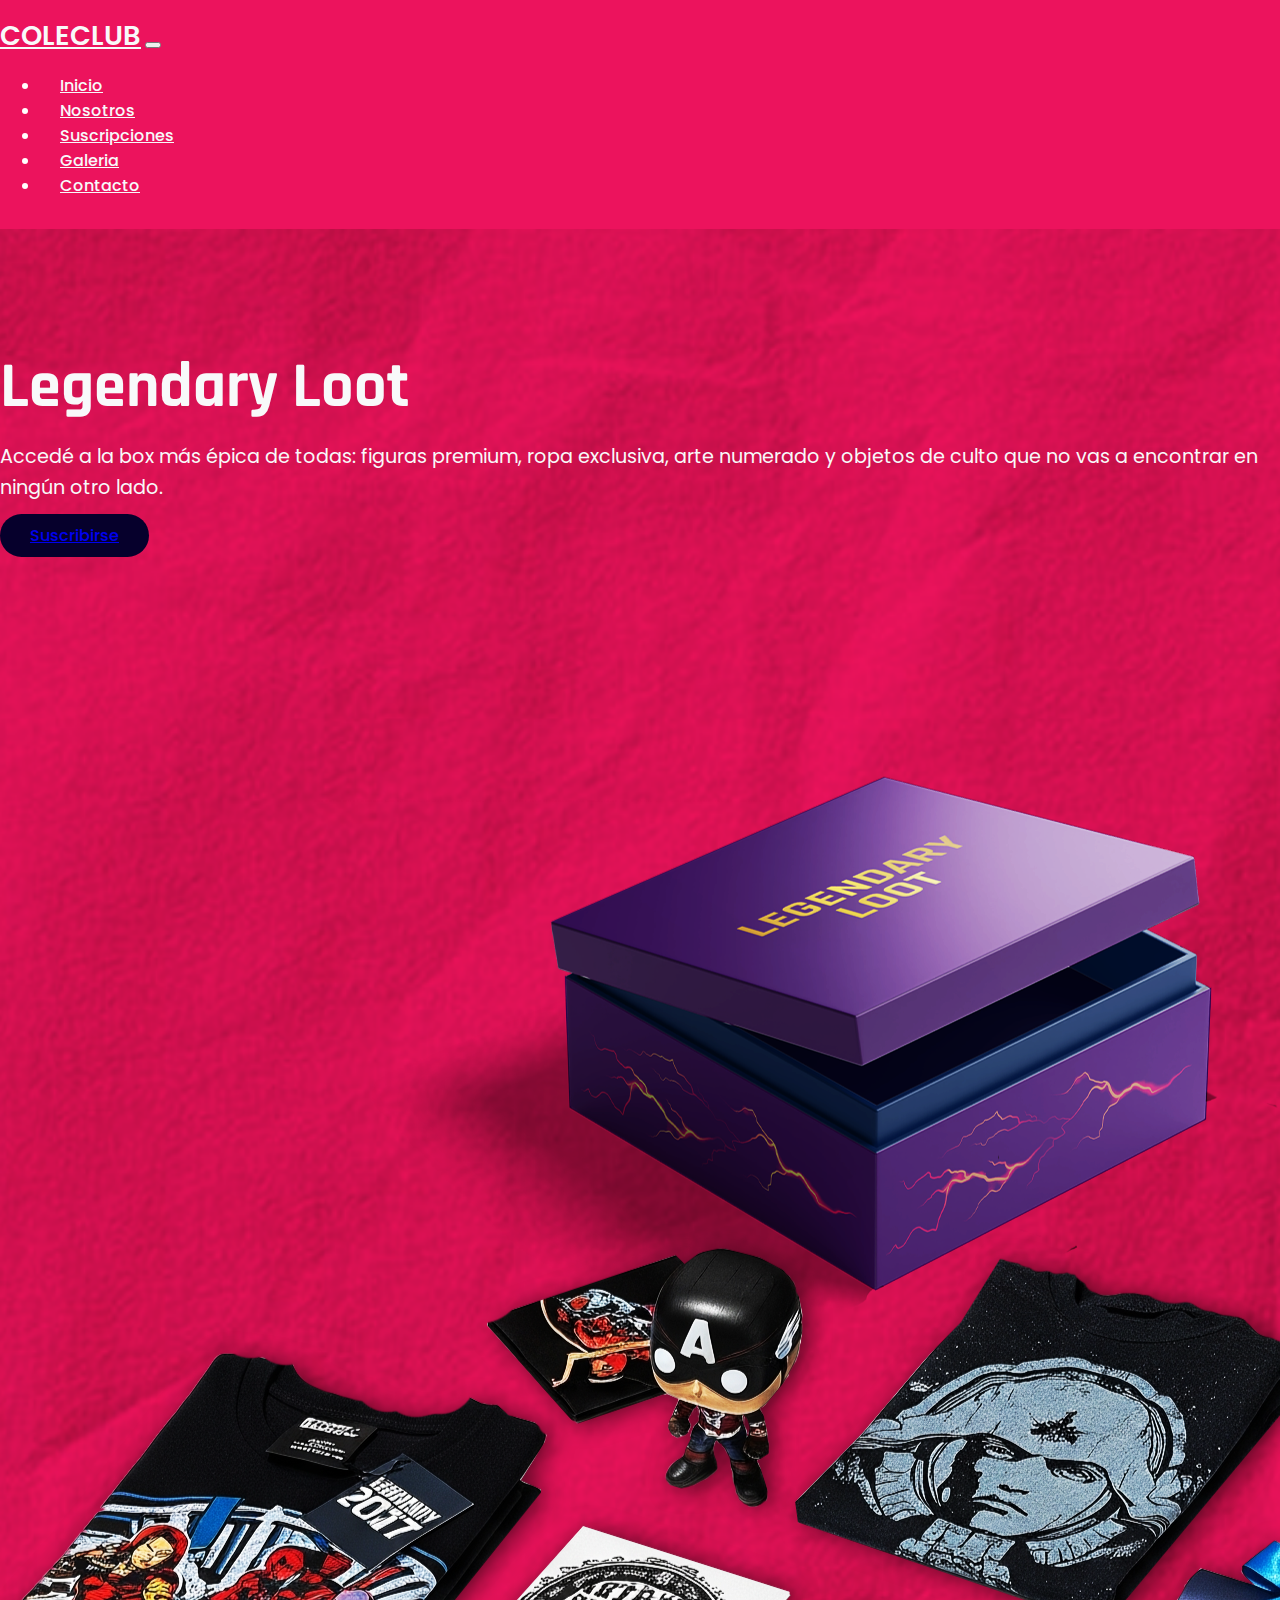
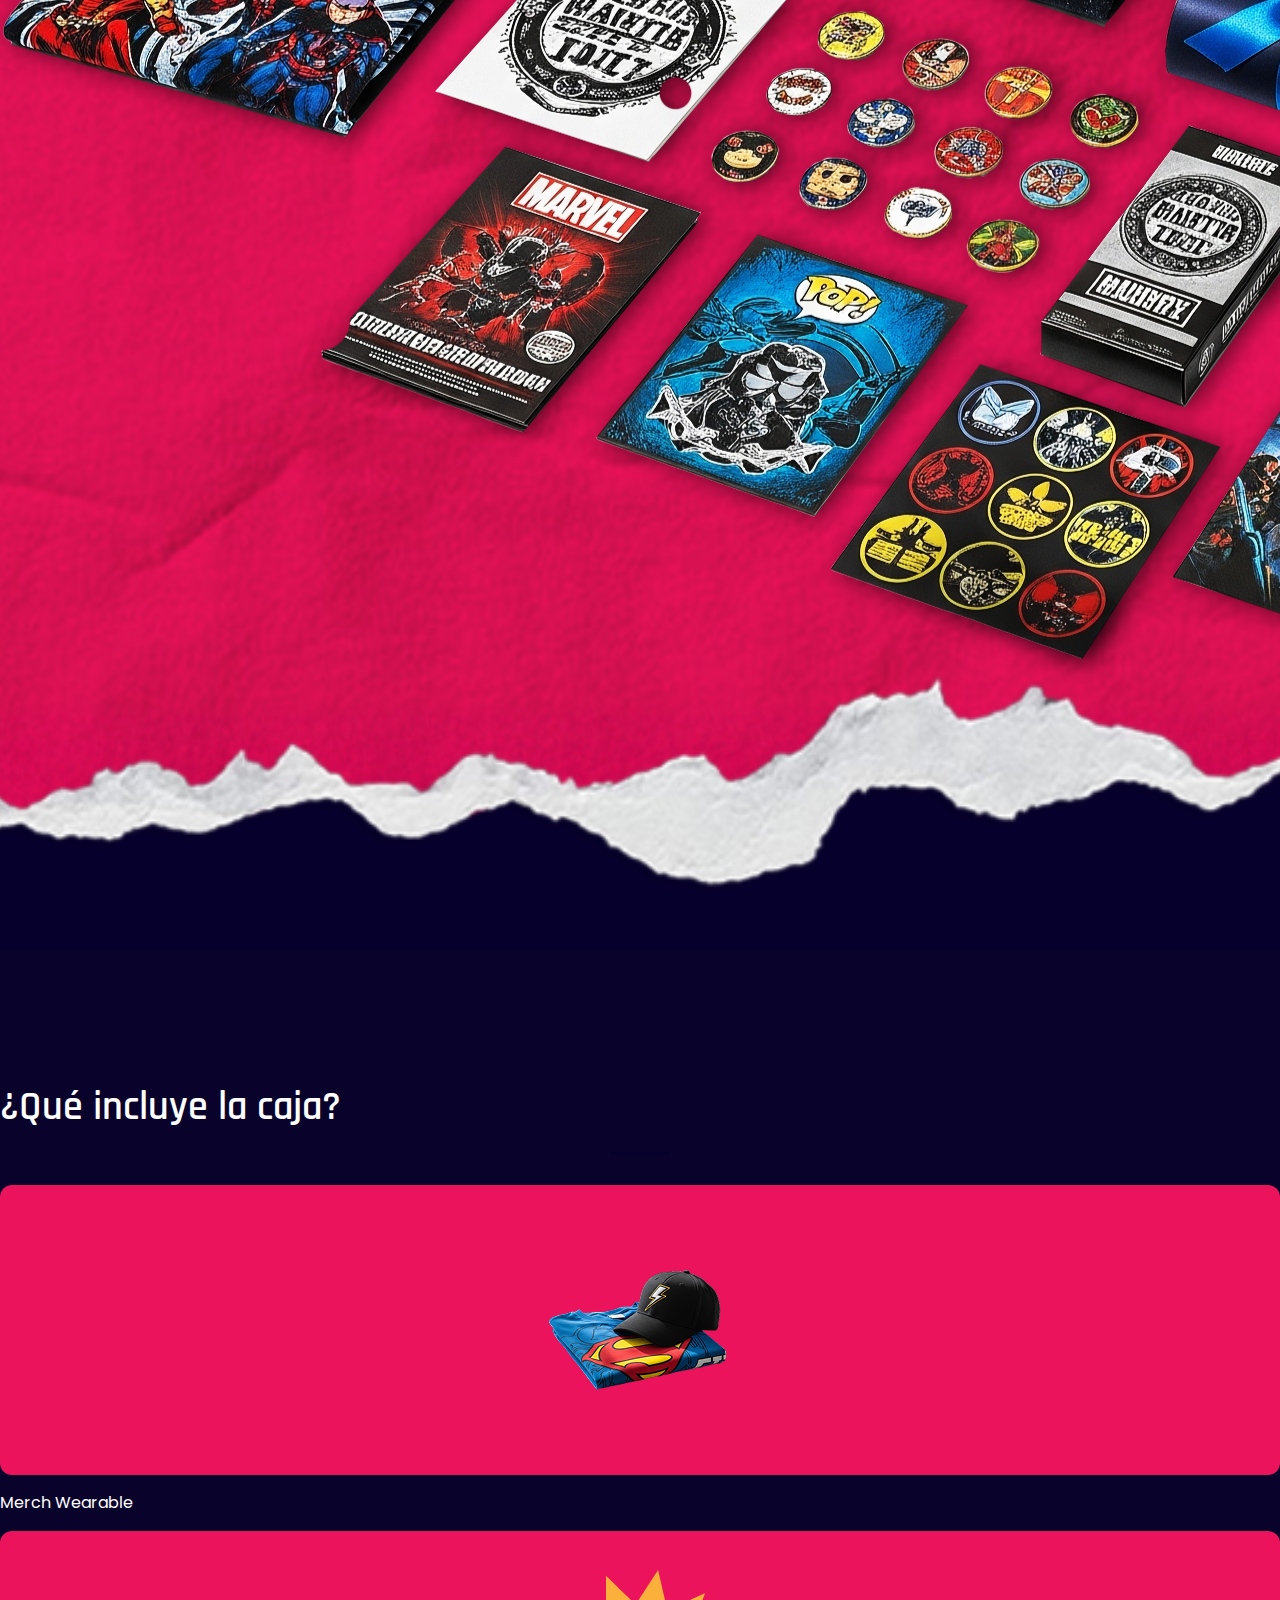
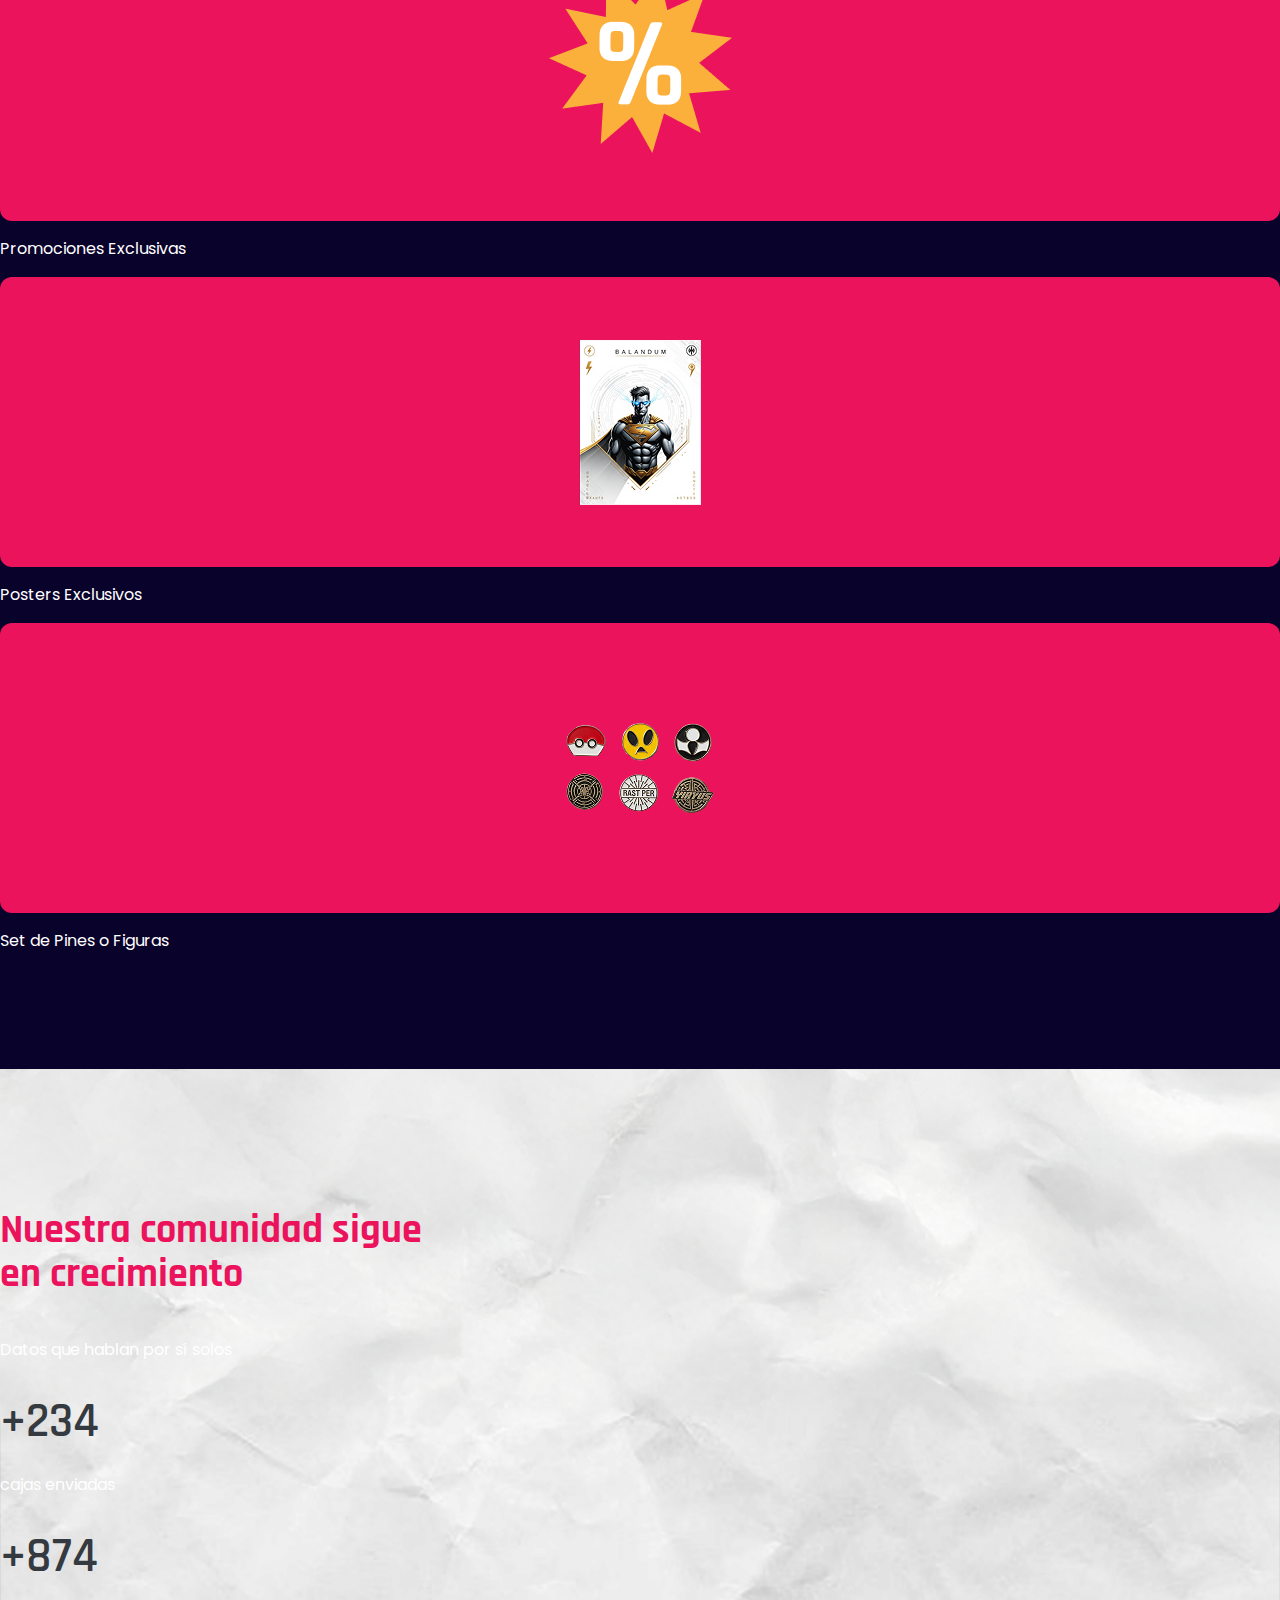
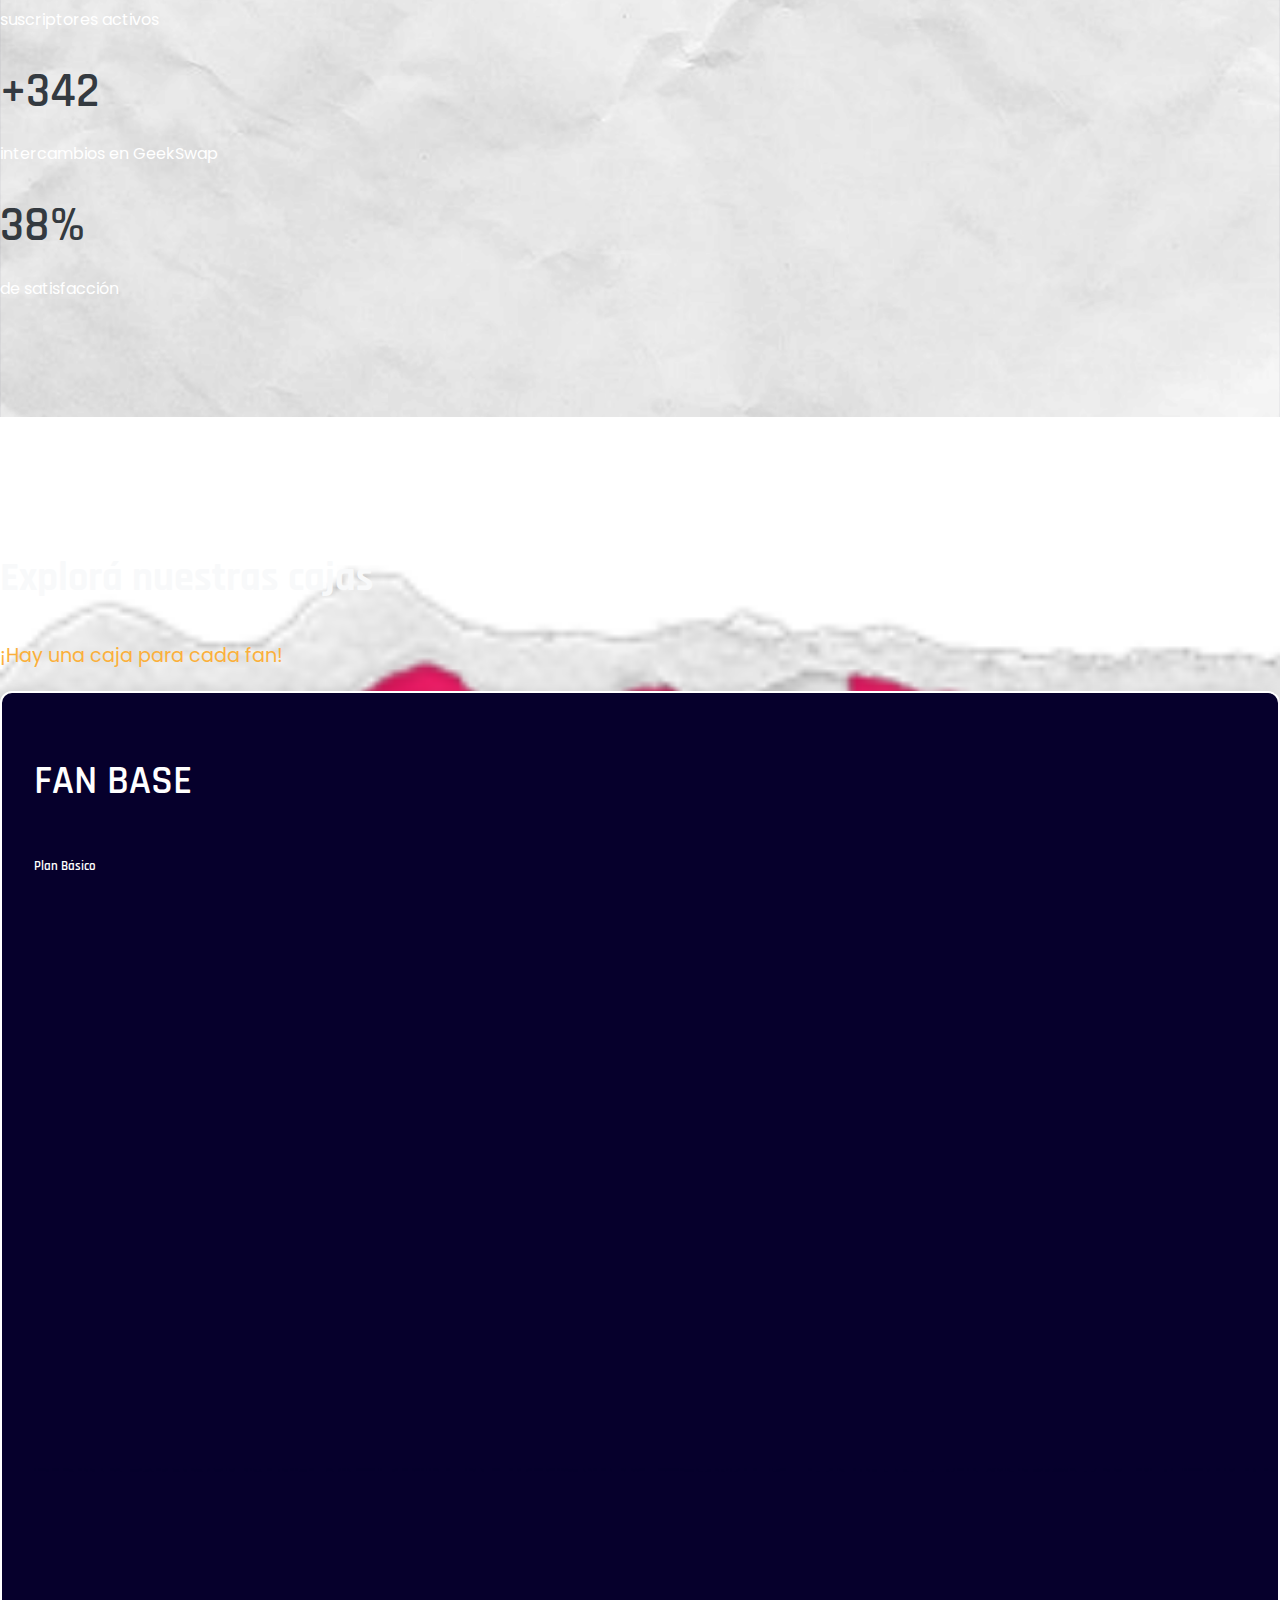
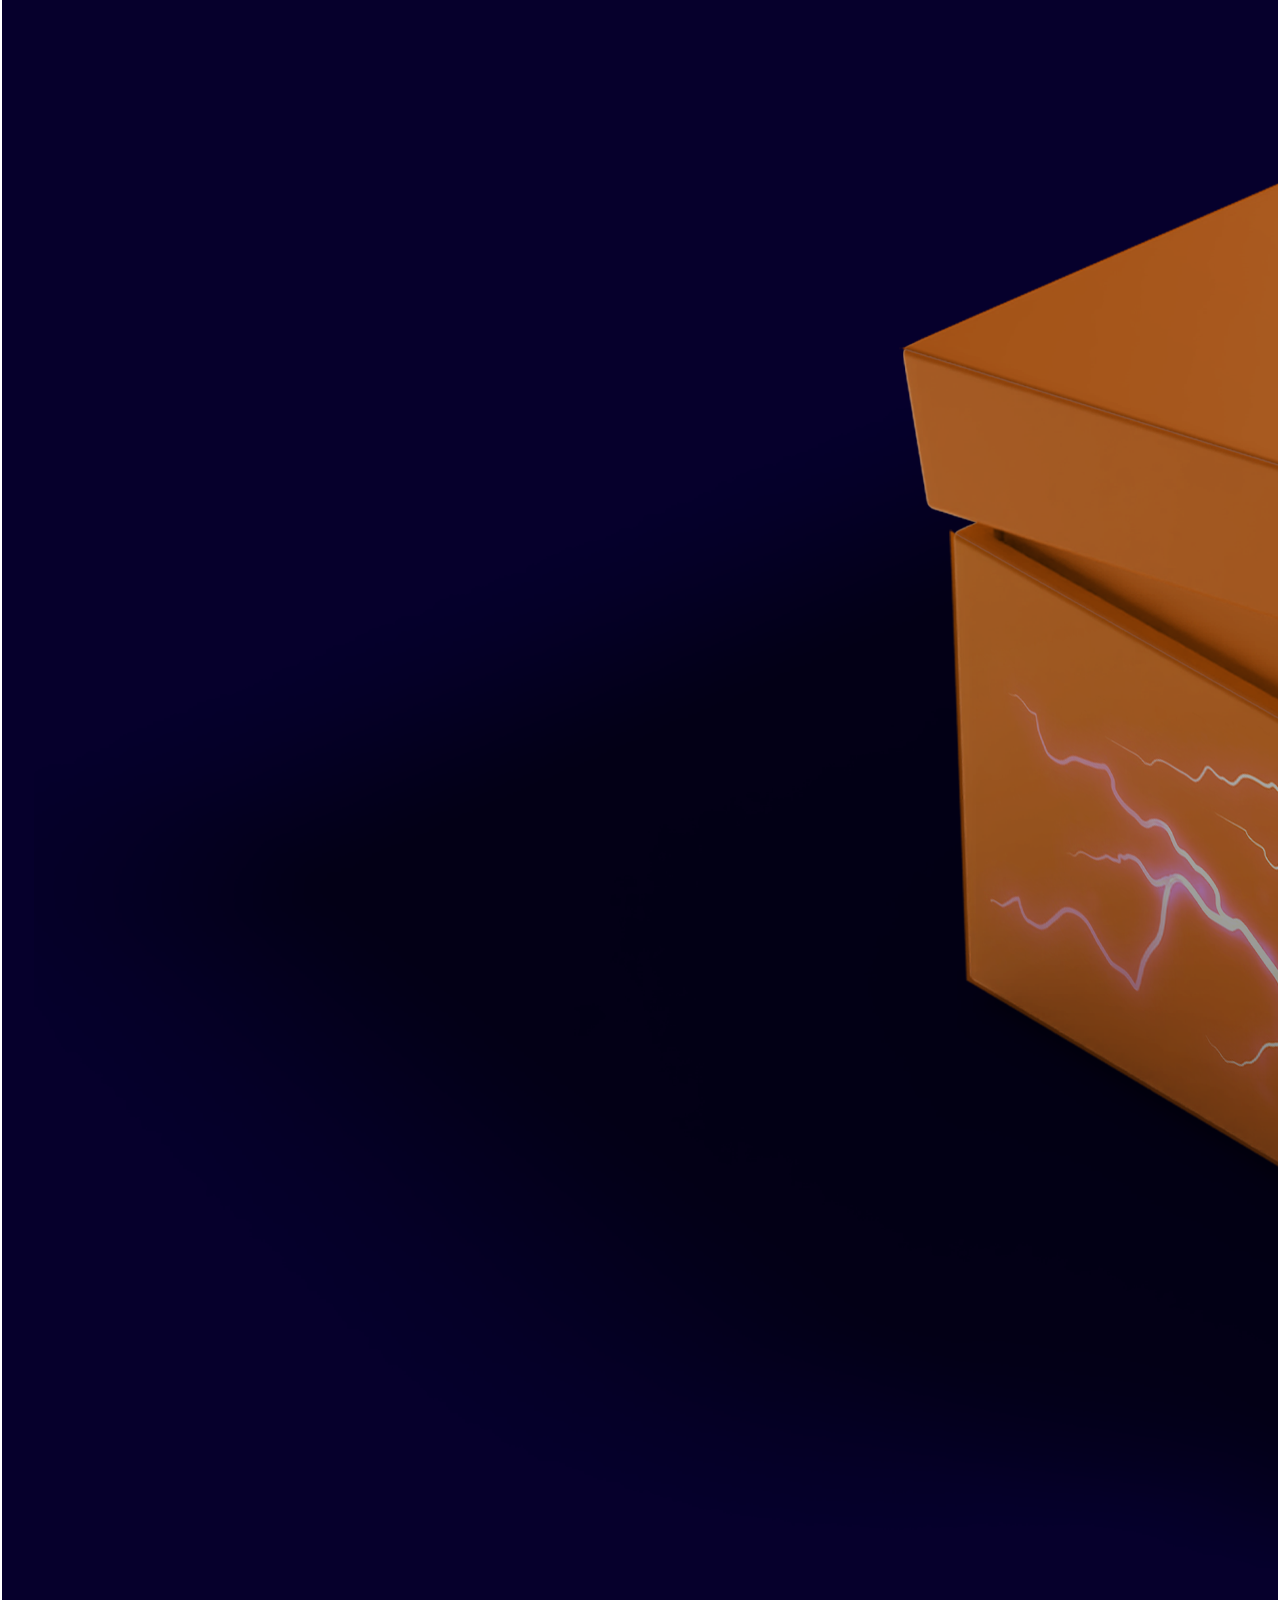
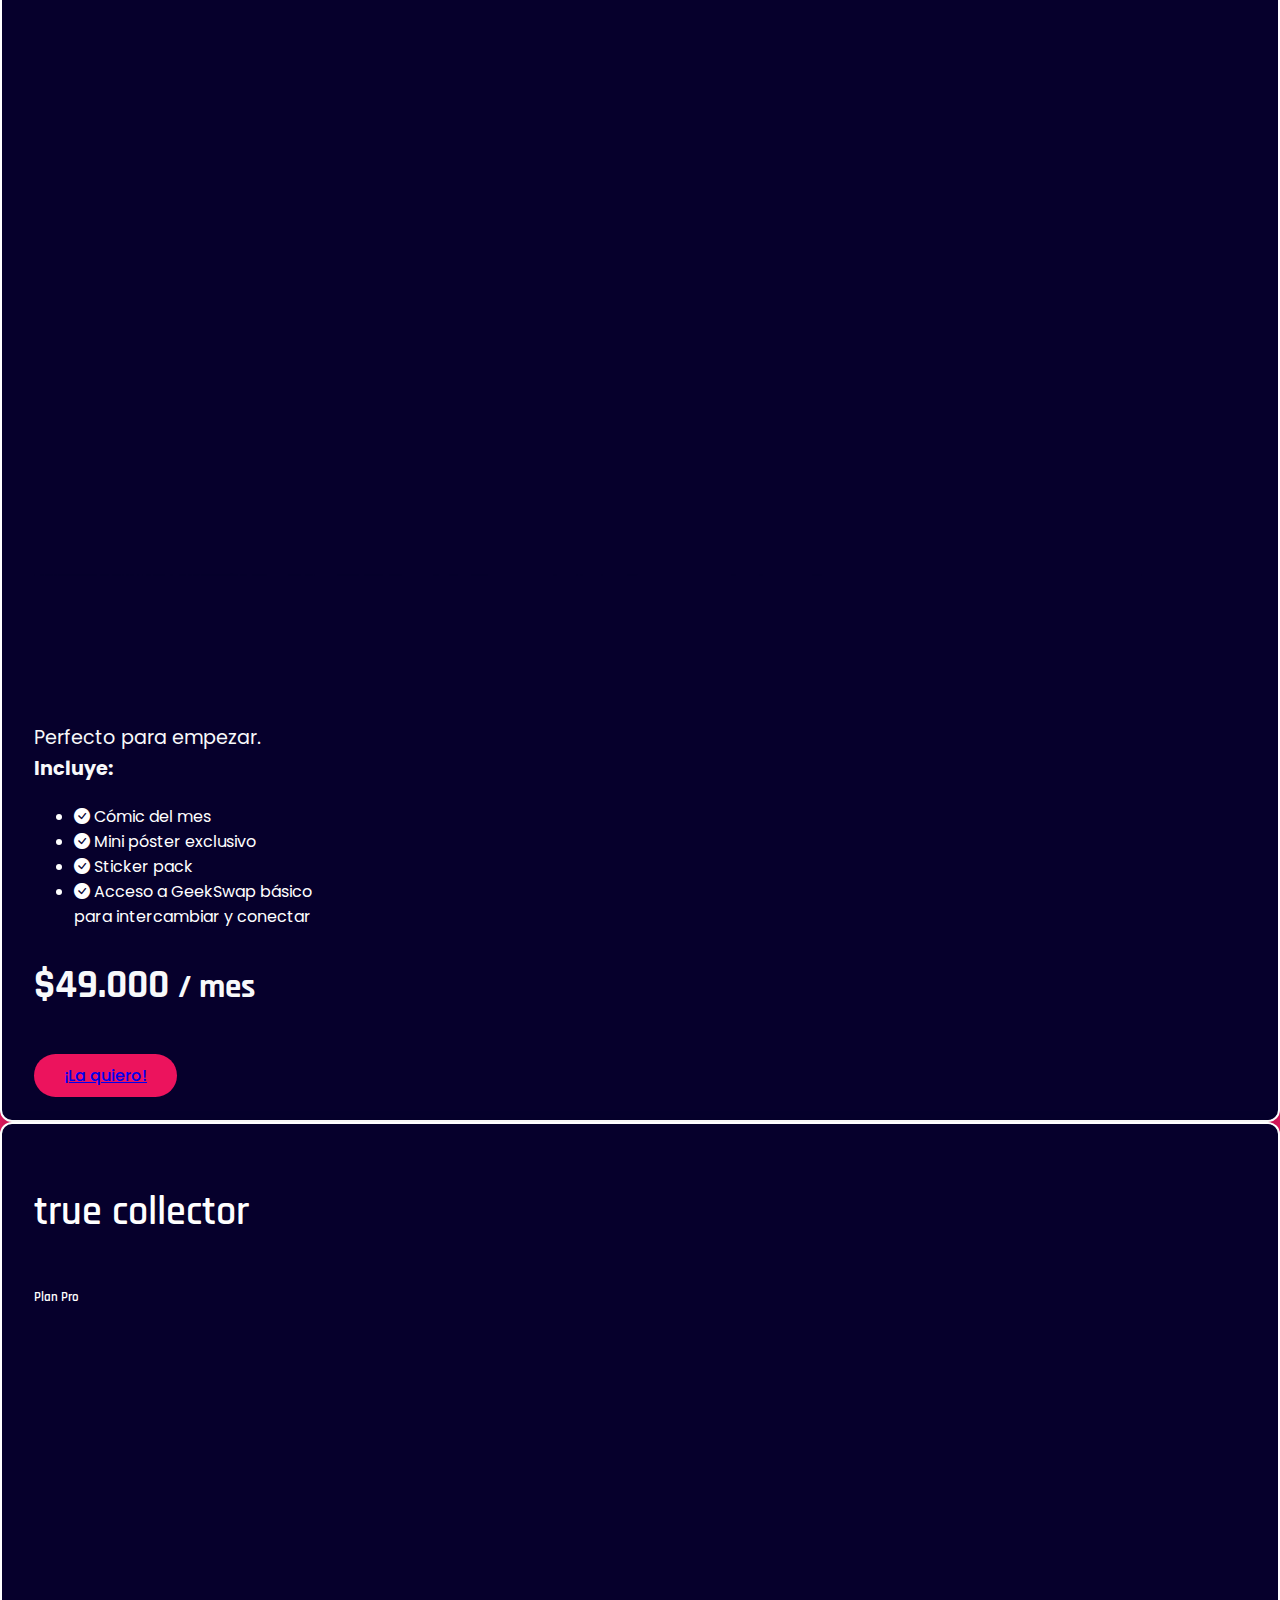
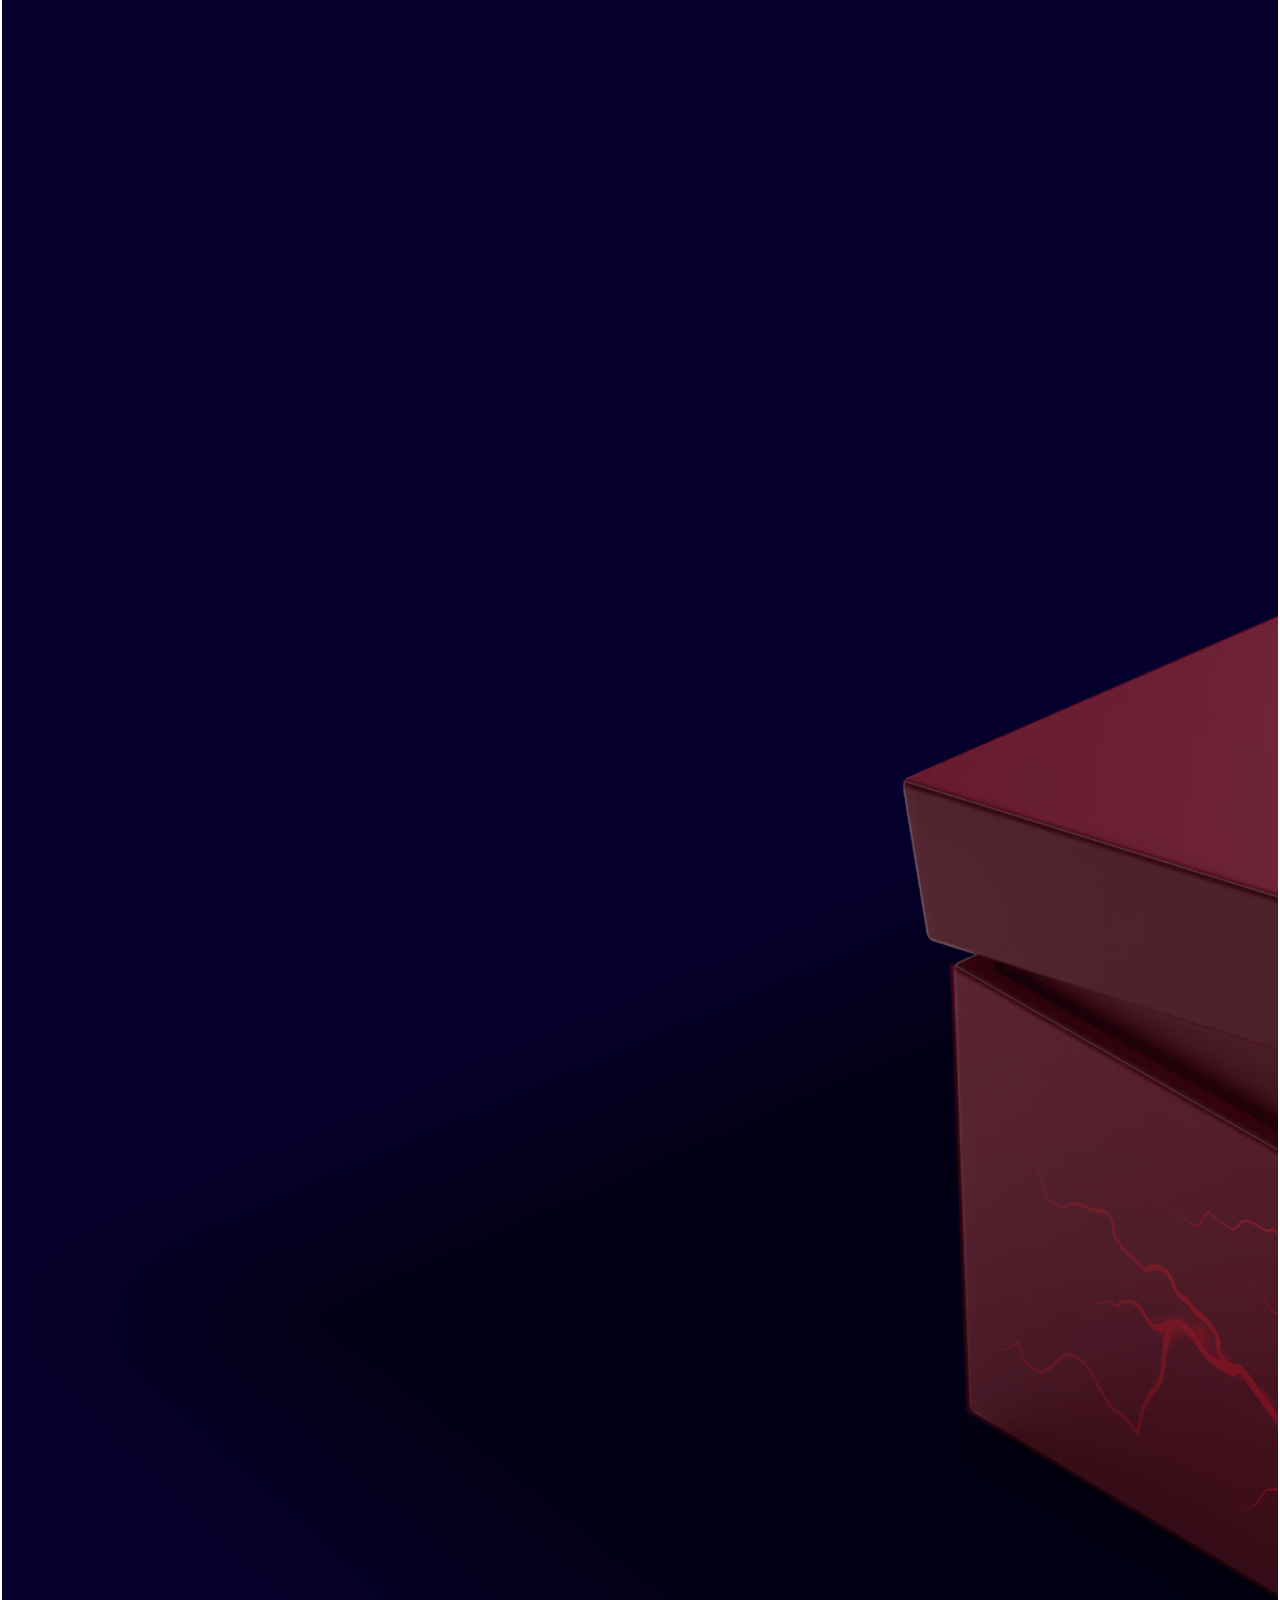
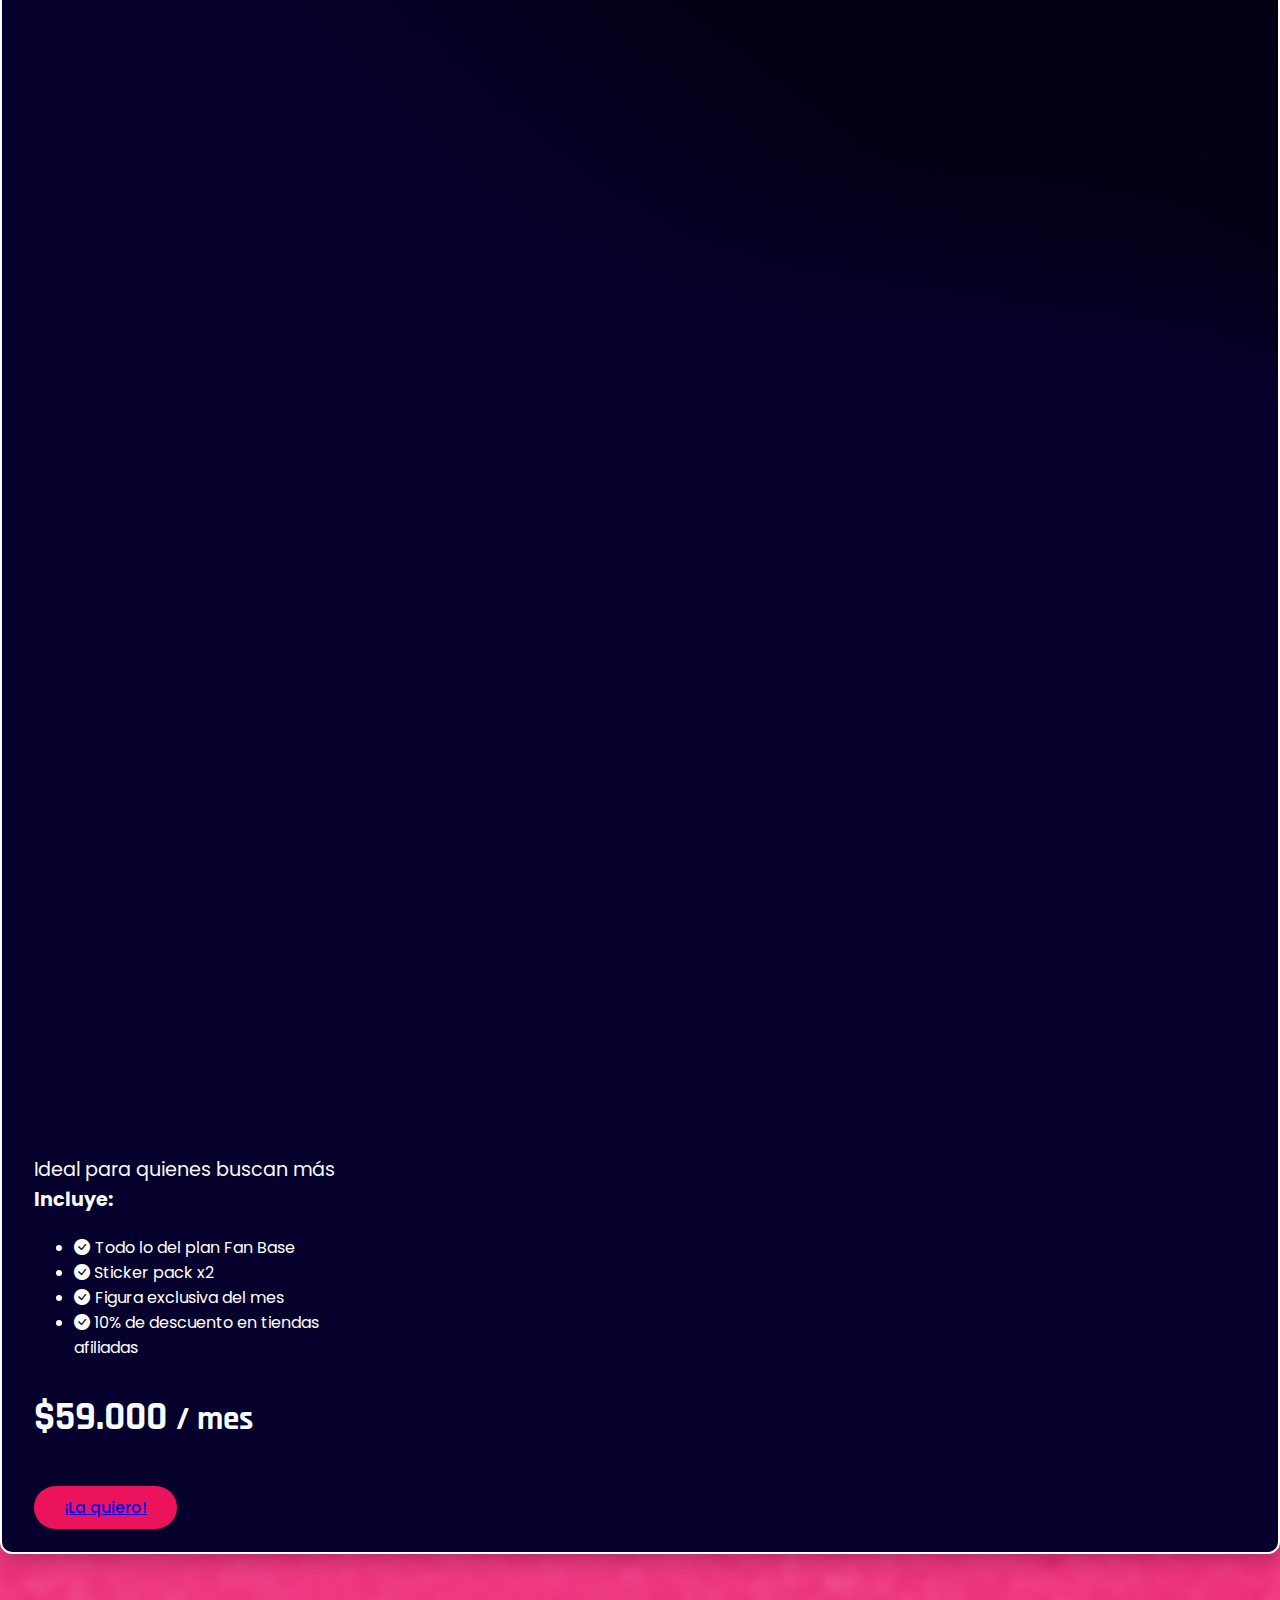
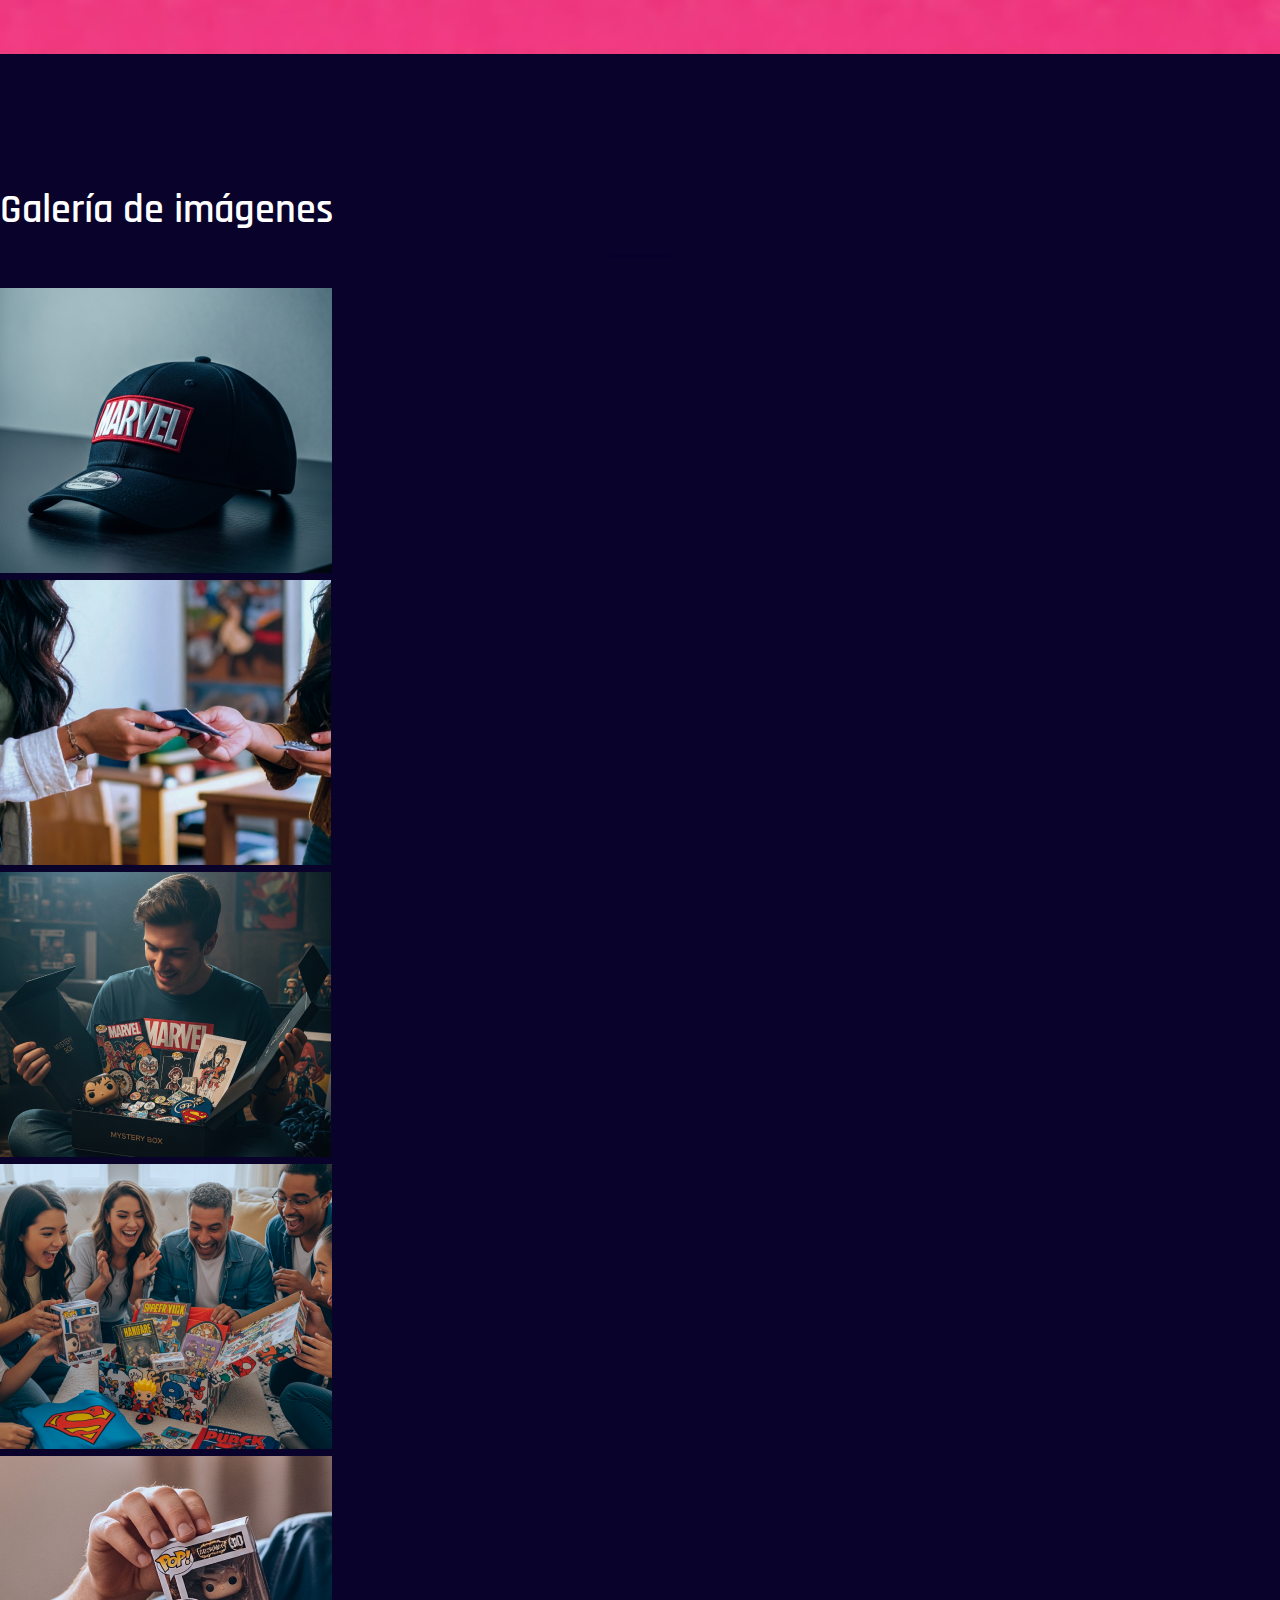
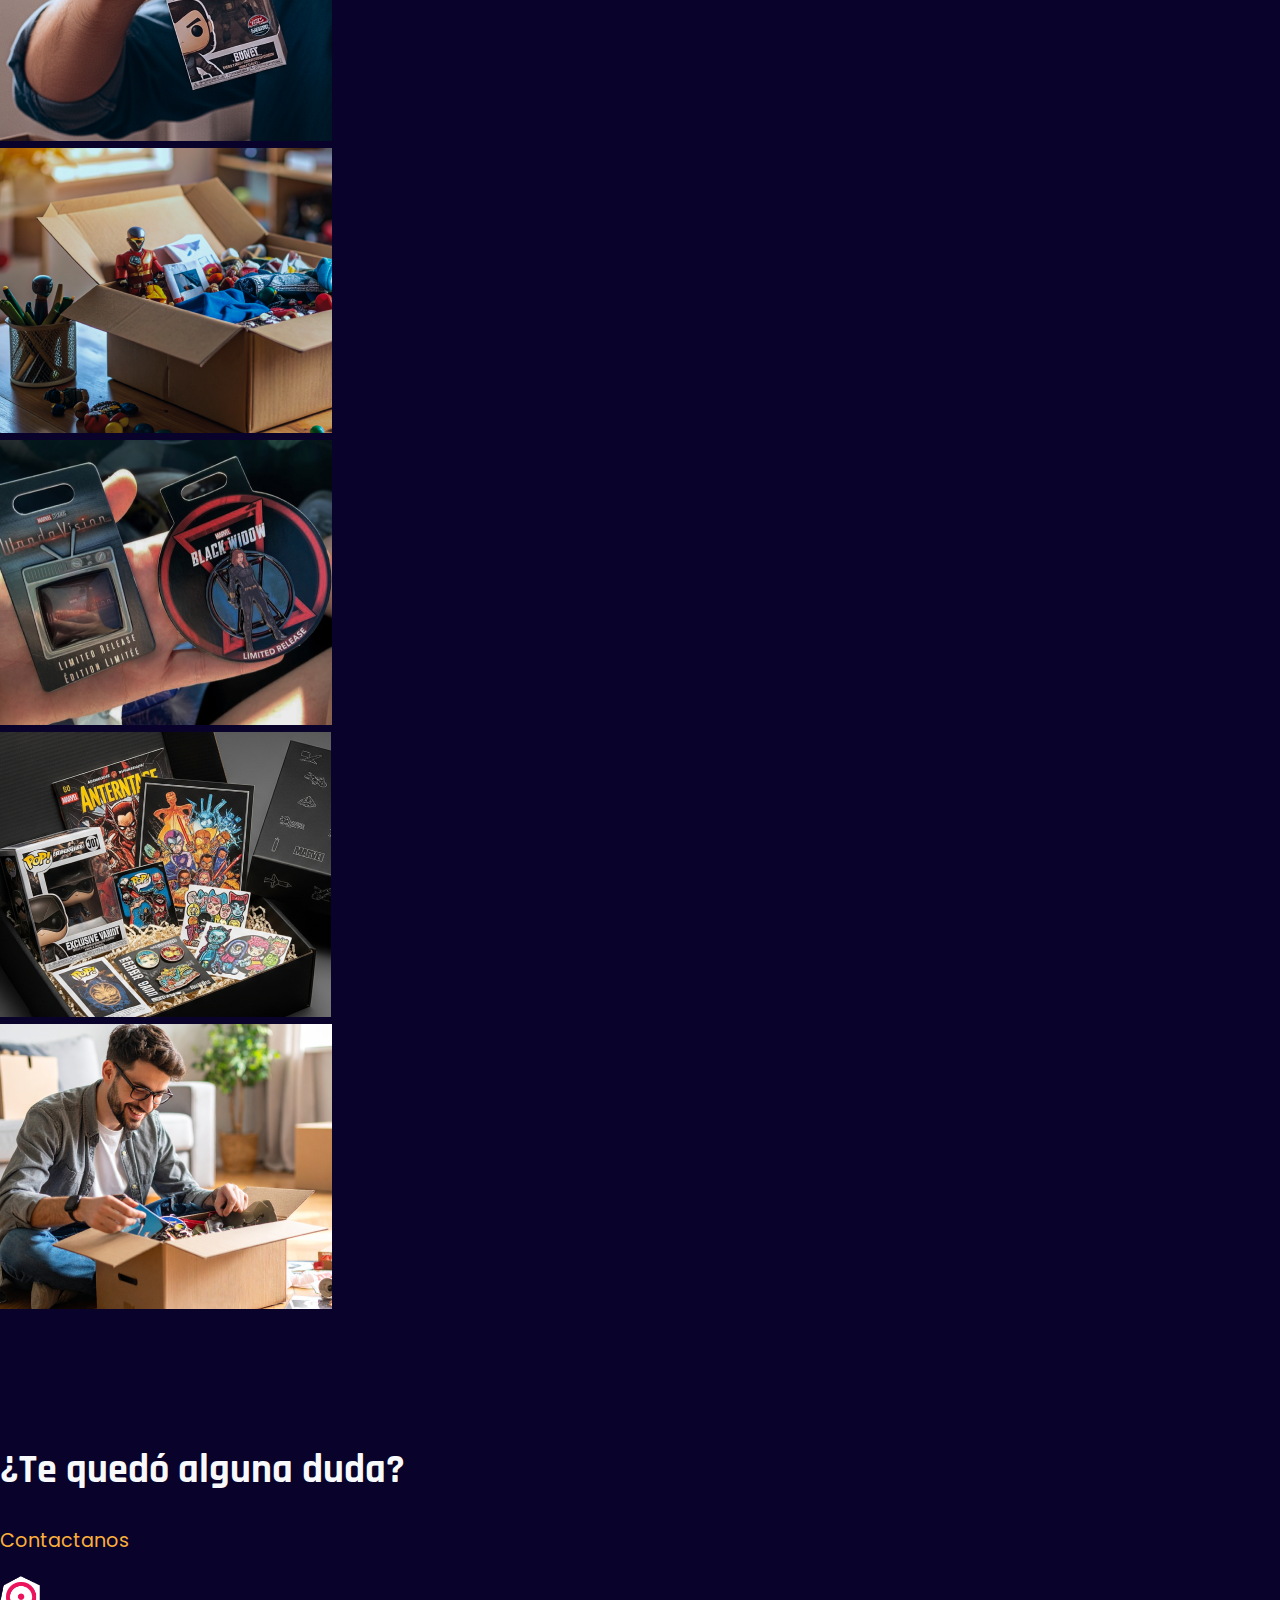
<file: detalle.html>
<!DOCTYPE html>
<html lang="es">
<head>
    <!-- Configuración básica del documento -->
    <meta charset="UTF-8">
    <meta name="viewport" content="width=device-width, initial-scale=1.0">
    <title>Collecclub</title>

    <!-- Tipografía desde Google Fonts -->
    <link href="https://fonts.googleapis.com/css2?family=Poppins:wght@400;600&display=swap" rel="stylesheet">
    <link href="https://fonts.googleapis.com/css2?family=Rajdhani:wght@400;600&display=swap" rel="stylesheet">

    <!-- Framework CSS de Bootstrap -->
    <link href="https://cdn.jsdelivr.net/npm/bootstrap@5.3.7/dist/css/bootstrap.min.css" rel="stylesheet" integrity="sha384-LN+7fdVzj6u52u30Kp6M/trliBMCMKTyK833zpbD+pXdCLuTusPj697FH4R/5mcr" crossorigin="anonymous">

    <!-- Bootstrap Icons -->
    <link rel="stylesheet" href="https://cdn.jsdelivr.net/npm/bootstrap-icons@1.11.3/font/bootstrap-icons.css">

    <!-- Estilos personalizados -->
    <link rel="stylesheet" href="styles.css">

    <!-- Estilos personalizados -->
    <link rel="stylesheet" href="https://cdnjs.cloudflare.com/ajax/libs/font-awesome/6.4.0/css/all.min.css">

</head>
<body>

<!-- NAVBAR: Menú de navegación fijo superior -->
<nav class="navbar navbar-expand-lg fixed-top">
  <div class="container">
    <!-- Logo o nombre del sitio -->
    <a class="navbar-brand" href="index.html">COLECLUB</a>
    <!-- Botón para mostrar menú en mobile -->
    <button class="navbar-toggler" type="button" data-bs-toggle="collapse" data-bs-target="#navbarNav">
      <span class="navbar-toggler-icon"></span>
    </button>
    <!-- Ítems del menú -->
    <div class="collapse navbar-collapse justify-content-end" id="navbarNav">
      <ul class="navbar-nav">
        <li class="nav-item"><a class="nav-link active" href="index.html">Inicio</a></li>
        <li class="nav-item"><a class="nav-link" href="#">Nosotros</a></li>
        <li class="nav-item"><a class="nav-link" href="#otrassuscripciones">Suscripciones</a></li>
        <li class="nav-item"><a class="nav-link" href="#galeria">Galeria</a></li>
        <li class="nav-item"><a class="nav-link" href="#contacto2">Contacto</a></li>
      </ul>
    </div>
  </div>
</nav>
<!-- /NAVBAR -->

<!-- HERO: Sección de portada con llamado a la acción -->
<section class="hero-sectiondetalle">
  <div class="hero-contentdetalle d-flex align-items-center justify-content-between">
  <div class="container">
    <div class="row align-items-center">
      <!-- Texto principal -->
      <div class="col-lg-6">
        <h1 class="h1-custom">Legendary Loot</h1>
        <p class="p-custom">Accedé a la box más épica de todas: figuras premium, ropa exclusiva, arte numerado y objetos de culto que no vas a encontrar en ningún otro lado.</p>
        <div class="d-flex gap-3 mt-4">
          <a href="#" class="btn btn-light text-white">Suscribirse</a>
        </div>
      </div>

      <!-- Imagen destacada -->
      <div class="col-lg-6 text-center">
        <img src="imagenes/hero detalle.png" class="img-fluid img-rounded" alt="Imagen Hero">
      </div>
    </div>
  </div>
</section>

<!-- /HERO -->

<!--QUE INCLUYE 2-->
<section class="box-section">
  <div class="container">
    <h2 class="text-center mb-5">¿Qué incluye la caja?</h2>
    <div class="row justify-content-center">
      
      <!-- ITEM 1 -->
      <div class="col-6 col-md-3 text-center">
        <div class="item-box">
          <img src="imagenes/Incluye 1.png" alt="Remera y gorra">
        </div>
        <p class="item-label">Merch Wearable</p>
      </div>

      <!-- ITEM 2 -->
      <div class="col-6 col-md-3 text-center">
        <div class="item-box">
          <img src="imagenes/Incluye 2.png" alt="Promos">
        </div>
        <p class="item-label">Promociones Exclusivas</p>
      </div>

      <!-- ITEM 3 -->
      <div class="col-6 col-md-3 text-center">
        <div class="item-box">
          <img src="imagenes/Incluye 3.png" alt="Póster exclusivo">
        </div>
        <p class="item-label">Posters Exclusivos</p>
      </div>

      <!-- ITEM 4 -->
      <div class="col-6 col-md-3 text-center">
        <div class="item-box">
          <img src="imagenes/Incluye 4.png" alt="Funko Pop">
        </div>
        <p class="item-label">Set de Pines o Figuras</p>
      </div>

    </div>
  </div>
</section>
<!--QUE INCLUYE 2-->


<!-- NUMEROS-->
<!-- Comunidad creciendo: sección con estadísticas -->
<section class="section-spacing text-center bg-numeros py-5">
  <div class="container">
    <h3 class="h3-custom" style="color: #EC135D;">
      Nuestra comunidad sigue <br> en crecimiento
    </h3>
    <p class="text-dark mb-5">Datos que hablan por sí solos</p>

    <div class="row justify-content-center">
      <!-- Caja 1 -->
      <div class="col-md-3 col-6 mb-4">
        <h1 class="fw-bold contador" data-target="1200">0</h1>
        <p class="fw-semibold text-dark">cajas enviadas</p>
      </div>

      <!-- Caja 2 -->
      <div class="col-md-3 col-6 mb-4">
        <h1 class="fw-bold contador" data-target="4500">0</h1>
        <p class="fw-semibold text-dark">suscriptores activos</p>
      </div>

      <!-- Caja 3 -->
      <div class="col-md-3 col-6 mb-4">
        <h1 class="fw-bold contador" data-target="1800">0</h1>
        <p class="fw-semibold text-dark">intercambios en GeekSwap</p>
      </div>

      <!-- Caja 4 -->
      <div class="col-md-3 col-6 mb-4">
        <h1 class="fw-bold contador porcentaje" data-target="98">0</h1>
        <p class="fw-semibold text-dark">de satisfacción</p>
      </div>
    </div>
  </div>
</section>


<!-- NUMEROS-->


<!-- PLANES DE SUSCRIPCIÓN: Sección con 3 opciones destacadas -->
<section id=otrassuscripciones class="section-spacing container-fluid bg-suscripciones2 px-5 text-center">  
  <h3 class="h3-custom">Explorá nuestras cajas</h3>
  <p class="p-custom2">¡Hay una caja para cada fan!</p>
  
  <div class="row justify-content-center gx-4">
    
     <!-- Card: Plan Básico -->
    <div class="col-md-4 mb-4">
      <div class="card p-4 h-100">

        <h2 class="text-uppercase">FAN BASE</h2>
         <h5 >Plan Básico</h5>

         <!-- Imagen ilustrativa -->
        <img src="imagenes/caja fb1.png" class="img-fluid img-rounded my-3" alt="Plan Básico">
    
        <!-- Descripción -->
        <p class="p-custom">Perfecto para empezar.<br><strong>Incluye:</strong></p>
        
        <!-- Lista de beneficios -->
        <ul class="list-unstyled text-start mx-auto" style="max-width: 250px;">
          <li><i class="bi bi-check-circle-fill"></i> Cómic del mes</li>
          <li><i class="bi bi-check-circle-fill"></i> Mini póster exclusivo</li>
          <li><i class="bi bi-check-circle-fill"></i> Sticker pack</li>
          <li><i class="bi bi-check-circle-fill"></i> Acceso a GeekSwap básico para intercambiar y conectar</li>
        </ul>

         <!-- Título y precio -->
           <h2 class="card-text2">$49.000 <small>/ mes</small></h2>

        <!-- Botón CTA -->
        <a href="#" class="btn btn-dark">¡La quiero! </a>
      </div>
    </div>

   
    <!-- Card: Plan Full -->
    <div class="col-md-4 mb-4">
      <div class="card p-4 h-100">
        <!-- Título y precio -->
        <h2 class="text-uppercase">true collector</h2>
         <h5 >Plan Pro</h5>

        
        <!-- Imagen ilustrativa -->
        <img src="imagenes/caja tc.png" class="img-fluid img-rounded my-3" alt="Plan Full">

        <!-- Descripción -->
        <p class="p-custom"><strong></strong>Ideal para quienes buscan más<br><strong>Incluye:</strong></p>
        
        <!-- Lista de beneficios -->
        <ul class="list-unstyled text-start mx-auto" style="max-width: 250px;">
          <li> <i class="bi bi-check-circle-fill"> </i> Todo lo del plan Fan Base</li>
          <li> <i class="bi bi-check-circle-fill"></i> Sticker pack x2</li>
          <li> <i class="bi bi-check-circle-fill"> </i>Figura exclusiva del mes</li>
          <li> <i class="bi bi-check-circle-fill"></i> 10% de descuento en tiendas afiliadas</li>
        </ul>

        <!-- Título y precio -->
           <h2 class="card-text2">$59.000 <small>/ mes</small></h2>

        <!-- Botón CTA -->
        <a href="#" class="btn btn-dark">¡La quiero! </a>
      </div>
    </div>

  </div>
</section>
<!-- /PLANES DE SUSCRIPCIÓN -->

<!-- GALERÍA A: Grid clásico de 3 columnas -->
<!-- GALERÍA A: Grid clásico de 3 columnas -->
<section id=galeria class="py-5 text-center text-white">
  <div class="container">
    <h2 class="fw-bold mb-2">Galería de imágenes</h2>
    <div class="row g-3 justify-content-center">
      
      <!-- Fila 1 -->
      <div class="col-6 col-md-4">
        <img src="imagenes/Mask group.png" class="img-fluid rounded" alt="Imagen 1">
      </div>
      <div class="col-6 col-md-4">
        <img src="imagenes/Mask group-1.png" class="img-fluid rounded" alt="Imagen 2">
      </div>
      <div class="col-6 col-md-4">
        <img src="imagenes/Mask group-5.png" class="img-fluid rounded" alt="Imagen 3">
      </div>

      <!-- Fila 2 -->
      <div class="col-6 col-md-4">
        <img src="imagenes/Mask group-3.png" class="img-fluid rounded" alt="Imagen 4">
      </div>
      <div class="col-6 col-md-4">
        <img src="imagenes/Mask group-4.png" class="img-fluid rounded" alt="Imagen 5">
      </div>
      <div class="col-6 col-md-4">
        <img src="imagenes/Mask group-2.png" class="img-fluid rounded" alt="Imagen 6">
      </div>

      <!-- Fila 3 - Nueva -->
      <div class="col-6 col-md-4">
        <img src="imagenes/Mask group-7.png" class="img-fluid rounded" alt="Imagen 7">
      </div>
      <div class="col-6 col-md-4">
        <img src="imagenes/Mask group-6.png" class="img-fluid rounded" alt="Imagen 8">
      </div>
      <div class="col-6 col-md-4">
        <img src="imagenes/Mask group-8.png" class="img-fluid rounded" alt="Imagen 9">
      </div>

    </div>
  </div>
</section>



<!-- CONTACTO -->
 <div id=contacto2 class="container py-5 text-white">
  <!-- Título y subtítulo centrados -->
  <div class="text-center mb-5">
    <h2 class="h3-custom">¿Te quedó alguna duda?</h2>
    <p class="p-custom2">Contactanos</p>
  </div>

  <!-- Sección con dos columnas alineadas -->
  <div class="row gx-0">
    
    <!-- Columna Izquierda: Información de contacto -->
    <div class="col-md-6 mb-5 mb-md-0">
      <div class="d-flex align-items-center mb-4">
        <img src="imagenes/ubicacion.png" alt="Ubicación" class="me-3" width="40">
        <p class="mb-0">Calle Fandom 1983, Piso 3<br>Barrio Geek, CABA, Argentina</p>
      </div>

      <div class="d-flex align-items-center mb-4">
        <img src="imagenes/horario.png" alt="Horario" class="me-3" width="40">
        <p class="mb-0">Lunes a viernes de 10 a 18 h</p>
      </div>

      <div class="d-flex align-items-center mb-4">
        <img src="imagenes/telefono.png" alt="Teléfono" class="me-3" width="40">
        <p class="mb-0">+54 11 5555-1984</p>
      </div>

      <div class="d-flex align-items-center">
        <img src="imagenes/Mail.png" alt="Email" class="me-3" width="40">
        <p class="mb-0">hola@cajascolecclub.com</p>
      </div>
    </div>

    <!-- Columna Derecha: Formulario -->
    <div class="col-md-6 mb-5 mb-md-0">
      <form>
        <div class="mb-3">
          <input type="text" class="form-control" placeholder="Tu nombre">
        </div>
        <div class="mb-3">
          <input type="email" class="form-control" placeholder="Tu email">
        </div>
        <div class="mb-3">
          <textarea class="form-control" rows="4" placeholder="Tu mensaje"></textarea>
        </div>
        <button type="submit" class="btn btn-dark w-100">Enviar Mensaje</button>
      </form>
    </div>
  </div>
</div>
<!-- CONTACTO -->


<!-- FOOTER -->
<footer class="text-white py-5">
  <div class="container">
    <div class="row justify-content-between">
      
      <!-- Logo + Lema -->
      <div class="col-md-3 mb-4 mb-md-0">
        <h3 class="fw-bold">COLECCLUB</h3>
        <p class="fst-italic">Un club para los que<br>coleccionan en serio</p>
      </div>
      
      <!-- Navegación -->
      <div class="col-md-3 mb-4 mb-md-0">
        <h6 class="fw-bold">Navegación</h6>
        <ul class="list-unstyled">
          <li><a href="#" class="text-white text-decoration-none">Home</a></li>
          <li><a href="#" class="text-white text-decoration-none">Nosotros</a></li>
          <li><a href="#" class="text-white text-decoration-none">Suscripciones</a></li>
          <li><a href="#" class="text-white text-decoration-none">GeekSwap</a></li>
          <li><a href="#" class="text-white text-decoration-none">Preguntas Frecuentes</a></li>
        </ul>
      </div>

      <!-- Oficinas -->
      <div class="col-md-3 mb-4 mb-md-0">
        <h6 class="fw-bold">Oficinas</h6>
        <ul class="list-unstyled">
          <li>Buenos Aires</li>
          <li>Santiago de Chile</li>
          <li>Montevideo</li>
          <li>Asunción</li>
        </ul>
      </div>

      <!-- Redes sociales -->
<div class="col-md-3">
  <h6 class="fw-bold">Seguinos en redes</h6>
  <div class="d-flex gap-3 mt-2 social-icons">
    <a href="https://facebook.com" target="_blank" aria-label="Facebook" class="text-white fs-4">
      <i class="fab fa-facebook-f"></i>
    </a>
    <a href="https://instagram.com" target="_blank" aria-label="Instagram" class="text-white fs-4">
      <i class="fab fa-instagram"></i>
    </a>
    <a href="https://tiktok.com" target="_blank" aria-label="TikTok" class="text-white fs-4">
      <i class="fab fa-tiktok"></i>
    </a>
  </div>
</div>

    </div>
  </div>
</footer>
<!-- FOOTER -->


<!-- Bootstrap Bundle JS (incluye Popper) -->
<script src="https://cdn.jsdelivr.net/npm/bootstrap@5.3.7/dist/js/bootstrap.bundle.min.js" integrity="sha384-ndDqU0Gzau9qJ1lfW4pNLlhNTkCfHzAVBReH9diLvGRem5+R9g2FzA8ZGN954O5Q" crossorigin="anonymous"></script>

<!-- Script personalizado para cambiar el navbar al hacer scroll -->
<script>
window.addEventListener('scroll', function() {
  const navbar = document.querySelector('.navbar');
  navbar.classList.toggle('scrolled', window.scrollY > 50);
});
</script>

<!-- Scripts adicionales -->
<script src="scripts.js"></script>
</body>
</html>
</file>
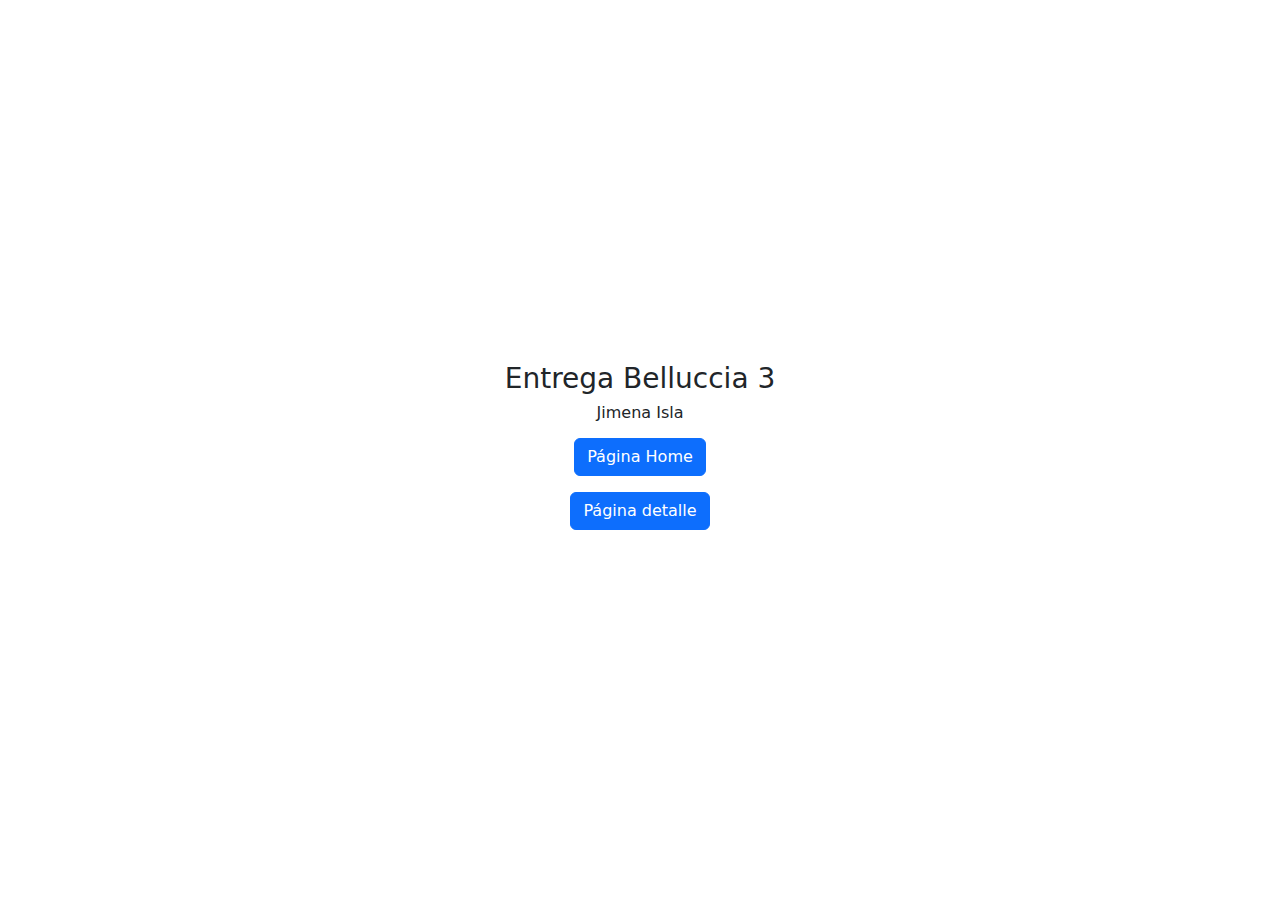
<file: prepage.html>
<!DOCTYPE html><html lang="es"><head><meta charset="UTF-8"><meta name="viewport" content="width=device-width, initial-scale=1.0"><!--NO TOCAR-->
<!--Modificar Título de página-->    
<title>Marca - Apellido Nombre</title>

<!--NO TOCAR--><link href="https://cdn.jsdelivr.net/npm/bootstrap@5.3.3/dist/css/bootstrap.min.css" rel="stylesheet" integrity="sha384-QWTKZyjpPEjISv5WaRU9OFeRpok6YctnYmDr5pNlyT2bRjXh0JMhjY6hW+ALEwIH" crossorigin="anonymous"></head><body><main><div class="container d-flex flex-column align-items-center justify-content-center" style="height: 100vh; width: 100%;"><!--NO TOCAR-->


    <h3>Entrega Belluccia 3</h3>
    <h6>Jimena Isla</h6>
    <!--Insertar link debajo-->
    <a href="index.html">
    <button type="button" class="btn btn-primary my-2">Página Home</button></a>
    <!--Insertar link debajo-->
    <a href="de">
    <button type="button" class="btn btn-primary my-2">Página detalle</button></a>
        

<!--NO TOCAR--></div></main></body><script src="https://cdn.jsdelivr.net/npm/bootstrap@5.3.3/dist/js/bootstrap.bundle.min.js" integrity="sha384-YvpcrYf0tY3lHB60NNkmXc5s9fDVZLESaAA55NDzOxhy9GkcIdslK1eN7N6jIeHz" crossorigin="anonymous"></script></html>
</file>
<file: styles.css>
/* 1. VARIABLES DE DISEÑO */
:root {
  --primary-color: #06002C;
  --secondary-color: #EC135D;
  --tercer-color: #FBB03B;
  --light-color: #f8f9fa;
  --dark-color: #343a40;
  --font-family-base: 'Poppins', sans-serif;
  --font-family-titles: "Rajdhani", sans-serif;
}

/* 2. ESTILOS GENERALES */
body {
  font-family: var(--font-family-base);
  color:rgb(255, 255, 255);
  background-color: #06002C;
;
  margin: 0;
  padding: 0;
  scroll-behavior: smooth;
  h1, h2, h3, h4, h5, h6 {
  font-family: var(--font-family-titles);
}
}

/* 3. NAVBAR */
.navbar {
  background-color: var(--secondary-color);
  transition: background-color 0.3s, box-shadow 0.3s;
  padding: 15px 0;
}

.navbar.scrolled {
  background-color: #EC135D;
  box-shadow: 0px 4px 20px rgba(0, 0, 0, 0.05);
}

.navbar-brand {
  font-weight: 600;
  font-size: 1.7rem;
  color: var(--light-color);
}

.nav-link {
  color: var(--light-color);
  font-weight: 500;
  margin-left: 20px;
  transition: color 0.3s;
}

.nav-link:hover {
  color: var(--primary-color);
}




input::placeholder,
textarea::placeholder {
  color: #888;
}

form .form-control {
  border: none;
  padding: 1rem;
}

form textarea.form-control {
  resize: none;
}






/* 4. HERO */
.row.p-5 {
  min-height: 90vh;
  display: flex;
  align-items: center;
  padding-top: 100px;
}

h1, h2, h3, h4, h5 {
  font-weight: 600;
  line-height: 1.2;
}

h1 {
  font-size: 3rem;
  margin-bottom: 20px;
  color: var(--dark-color);
}

p {
  font-size: 1rem;
  color: #ffffff;
}

.hero-section {
  min-height: 100vh;
  padding-top: 80px;
  background-image: url('imagenes/fondo\ 2.png');
  background-size: cover;
  background-position: center;
  background-repeat: no-repeat;
}

/* 4. HERO Detalle */
.hero-sectiondetalle {
  min-height: 100vh;
  padding-top: 80px;
  background-image: url('imagenes/Fondo\ 4.png');
  background-size: cover;
  background-position: bottom center;
  background-repeat: no-repeat;
}



/* QUE INCLUYE 2 DETALLE */

.box-section {
  min-height: 40vh;
}

.item-box {
  background-color: #EC135D;
  border-radius: 12px;
  height: 250px;
  display: flex;
  justify-content: center;
  align-items: center;
  padding: 20px;
}

.item-box img {
  max-width: 100%;
  max-height: 100%;
  object-fit: contain;
}

.item-label {
  margin-top: 15px;
  color: white;
  font-size: 1rem;
}
/* QUE INCLUYE 2 DETALLE */




/* Botones */
.btn {
  border-radius: 50px;
  padding: 10px 30px;
  font-weight: 500;
  transition: all 0.3s ease-in-out;
}

.btn-dark {
  background-color: var(--secondary-color);
  border: none;
}

.btn-dark:hover {
  background-color: #ff4382;
}

.btn-light {
  background-color: var(--primary-color);
  border: none;
}

.btn-light:hover {
  background-color: #130c77;
}

.btn-outline-dark {
  border: 2px solid var(--primary-color);
  color: var(--primary-color);
}
.btn-outline-dark:hover {
  background-color: var(--primary-color);
  color: #fff;
}

/* 5. SECCIONES */
section {
  padding: 100px 0;
}

section h2 {
  font-size: 2.5rem;
  margin-bottom: 30px;
  position: relative;
}

section h2::after {
  content: "";
  display: block;
  width: 60px;
  height: 3px;
  background: var(--primary-color);
  margin: 20px auto 0;
}

.bg-geekswap {
  background-image: url('imagenes/Fondo\ 6.png'); 
  background-size: cover;
  background-position: top center;
  background-repeat: no-repeat;
  padding-top: 80px;       
  padding-bottom: 80px;   
}

.bg-suscripciones2{
  background-image: url('imagenes/Fondo\ 7.png'); 
  background-size: cover;
  background-position: top center;
  background-repeat: no-repeat;
  padding-top: 80px;       
  padding-bottom: 80px;   
}
.bg-numeros{
  background-image: url('imagenes/Fondo\ 8.png'); 
  background-size: cover;
  background-position: bottom center;
  background-repeat: no-repeat;
  padding-bottom: 80px;   
}



/* 6. CARDS */
.card {
  border: none;
  border-radius: 8px;
  overflow: hidden;
  box-shadow: 0px 10px 30px rgba(0, 0, 0, 0.05);
  transition: transform 0.3s;
}

.card:hover {
  transform: translateY(-5px);
}

.card-title {
  font-size: 1.25rem;
  font-weight: 600;
  color: var(--dark-color);
}

.masonry__container {
  column-count: 4;
  column-gap: 1rem;
}

.masonry__item {
  width: 100%;
  display: block;
  margin-bottom: 1rem;
  border-radius: 8px;
}

.card-text {
  color: var(--light-color);
}
.card-text2 {
  color: var(--light-color);
  font-weight: 800;
}


/* 7. CARTAS 2 */
.card {
  background-color: var(--primary-color); 
  border: 2px solid white; /* Borde blanco */
  border-radius: 12px;
  overflow: hidden;
  box-shadow: 0 8px 20px rgba(0, 0, 0, 0.2);
  position: relative;
  padding: 2rem;
  transition: transform 0.3s, box-shadow 0.3s;
  color: white;
}

/* 7. NUMEROS */
.seccion-estadisticas {
  background: url('imagenes/fondo-estadisticas.png') bottom center no-repeat;
  background-color: #f3f3f3;
  background-size: cover;
  position: relative;
}



/* 7. TESTIMONIOS */
.blockquote {
  background-color: var(--light-color);
  border-left: 4px solid var(--primary-color);
  padding: 20px;
  border-radius: 5px;
}

.testimonial {
  text-align: center;
  color: white;
  font-family: 'Montserrat', sans-serif;
}

.estrellas {
  color: #FBB03B;
  font-size: 24px;
  margin: 10px 0;
}

.comentario {
  font-size: 20px;
  margin: 20px 0;
}

.nombre {
  font-weight: bold;
  font-size: 18px;
  margin: 10px 0 5px 0;
}

.suscripcion {
  font-size: 14px;
  margin: 0;
  opacity: 0.8;
}
.testimonio-box {
  max-width: 700px;
  margin: 0 auto;
}







/* 8. FORMULARIO */
form .form-control {
  border-radius: 8px;
  border: 10px --secondary-color
}

form button.btn-primary {
  background-color: var(--primary-color);
  border: none;
  width: 100%;
  border-radius: 50px;
  margin-top: 20px;
}

/* FORMULARIO CONTACTO */
form .form-control {
  background-color: transparent;
  border: 2px solid  #EC135D;
  color: white;
  border-radius: 8px;
  padding: 12px;
  font-size: 16px;
}

form .form-control::placeholder {
  color: white;
  opacity: 0.6;
}

form .form-control:focus {
  background-color: transparent;
  border-color: #FF92B2; /* Borde más claro al enfocar */
  color: white;
  box-shadow: none;
}


/* 9. FOOTER */
footer {
  background-color: #FBB03B;
  color: #ffffff;
  font-size: 0.9rem;
}

/* 10. IMÁGENES */
img.rounded-circle {
  border: 5px solid var(--light-color);
}

/* REDES SOCIALES*/
.social-icons a {
  transition: color 0.3s ease, transform 0.3s ease;
}

.social-icons a:hover {
  color: #000; /* o algún color que haga contraste */
  transform: scale(1.2);
}




/* 11. GALERÍA */
.container .row img {
  transition: transform 0.3s, box-shadow 0.3s;
}

.container .row img:hover {
  transform: scale(1.05);
  box-shadow: 0px 8px 20px rgba(0, 0, 0, 0.1);
}

/* ============================== */
/* CUSTOM HELPER CLASSES */
/* ============================== */

/* ============================== */
/* CUSTOM HELPER CLASSES */
/* ============================== */

/* TITULOS */
.h1-custom {
  font-size: 4rem;
  font-weight: 900;
  line-height: 1.1;
  color: var(--light-color);
}

.h2-custom {
  font-size: 2.5rem;
  font-weight: 700;
  line-height: 1.1;
  color: var(--secondary-color);
}

.h3-custom {
  font-size: 2.5rem;
  font-weight: 700;
  line-height: 1.1;
  color: var(--light-color);
}

.h4-custom {
  font-size: 2.5rem;
  font-weight: 700;
  color: var(--tercer-color);
}



/* PÁRRAFOS Y TEXTOS */
.p-custom {
  font-size:  1.2rem;
  color: var(--light-color);
  line-height: 1.6;
}
.p-custom2 {
  font-size:  1.2rem;
  color: var(--tercer-color);
  line-height: 1.6;
}
.lead-custom {
  font-size: 1.25rem;
  font-weight: 400;
  color: var(--secondary-color);
}
.lead-custom2 {
  font-size: 1.2rem;
  font-weight: 400;
  color: var(--light-color);
}
/* FONDOS E IMÁGENES */
.bg-cover {
  background-size: cover;
  background-position: center;
  background-repeat: no-repeat;
}

.bg-overlay-light {
  background-color: rgba(255,255,255,0.7);
  backdrop-filter: blur(5px);
}

.bg-overlay-dark {
  background-color: rgba(0,0,0,0.5);
  backdrop-filter: blur(5px);
  color: #fff;
}

.img-rounded {
  border-radius: 8px;
  overflow: hidden;
}

/* TEXTOS ADICIONALES */
.text-uppercase-custom {
  text-transform: uppercase;
  letter-spacing: 1px;
}

.text-bold {
  font-weight: 700;
}

.text-muted-custom {
  color: #6c757d;
}

/* ESPACIADOS */
.section-spacing {
  padding-top: 100px;
  padding-bottom: 100px;
}

.section-spacing-sm {
  padding-top: 50px;
  padding-bottom: 50px;
}

/* preguntas frecuentes */
.faq-button {
  background: none;
  border: none;
  color: white;
  width: 100%;
  text-align: left;
  font-size: 1.1rem;
  display: flex;
  justify-content: space-between;
  align-items: center;
  padding: 0;
  margin: 0;
  box-shadow: none;
  outline: none;
}
.faq-button:hover {
  color: #f4a742;
  cursor: pointer;
}
.faq-number {
  color: #f4a742;
  font-weight: bold;
  margin-right: 8px;
}
.arrow {
  font-weight: regular;
  font-size: 1rem;
}
.faq-item {
  border-bottom: 1px solid #ccc;
  padding: 12px 0;
}
.faq-body {
  margin-top: 8px;
  color: #ccc;
  font-size: 0.95rem;
}




/* FAQ */
body {
  background-color: #09022b;
  font-family: 'Poppins', sans-serif;
  color: white;
}

.faq-container {
  display: flex;
  justify-content: space-between;
  gap: 2rem;
  padding: 2rem;
}

.faq-column {
  flex: 1;
}

.faq-item {
  border-bottom: 1px solid white;
  padding: 1rem 0;
}

.faq-question {
  display: flex;
  align-items: center;
  justify-content: space-between;
  cursor: pointer;
  transition: color 0.3s;
}

.faq-question:hover {
  color: #ffa94d;
}

.faq-number {
  color: #f9a54b;
  font-weight: bold;
  margin-right: 0.5rem;
  flex-shrink: 0;
}

.faq-icon {
  transition: transform 0.3s ease;
  font-size: 1.2rem;
  margin-left: 1rem;
  color: white;
}

.faq-answer {
  display: none;
  margin-top: 0.5rem;
  color: #ccc;
  line-height: 1.5;
}

/* Active toggle */
.faq-question.active + .faq-answer {
  display: block;
}

.faq-question.active .faq-icon {
  transform: rotate(180deg);
}
/* FAQ */


/* ============================== */
/* MEDIA QUERIES */
/* ============================== */

@media (max-width: 768px) {
  h1 {
    font-size: 2.5rem;
  }
  .navbar-brand {
    font-size: 1.5rem;
  }
}

@media screen and (max-width: 992px) {
  .masonry__container {
    column-count: 3;
  }
}

@media screen and (max-width: 768px) {
  .masonry__container {
    column-count: 2;
  }
}

@media screen and (max-width: 576px) {
  .masonry__container {
    column-count: 1;
  }
}


/* CARRUSEL MARCAS */
.brand-carousel {
  background-color: #FBB03B;
  padding: 2.5rem 0; /* MÁS ALTO */
  overflow: hidden;
  border-top: 10px solid #0b063b;
  border-bottom: 10px solid #0b063b;
}

/* Track que se mueve */
.brand-track {
  display: flex;
  width: max-content;
  animation: scroll 35s linear infinite;
  gap: 6rem; /* Más separación */
  align-items: center;
}

/* Imágenes más grandes */
.brand-track img {
  height: 180px; /* ANTES: 80px */
  object-fit: contain;
  filter: brightness(0) saturate(100%) contrast(200%);
  transition: transform 0.3s;
}

.brand-track img:hover {
  transform: scale(1.15); /* Más efecto al hacer hover */
}

/* Animación continua */
@keyframes scroll {
  0% {
    transform: translateX(0);
  }
  100% {
    transform: translateX(-50%);
  }
}
</file>
